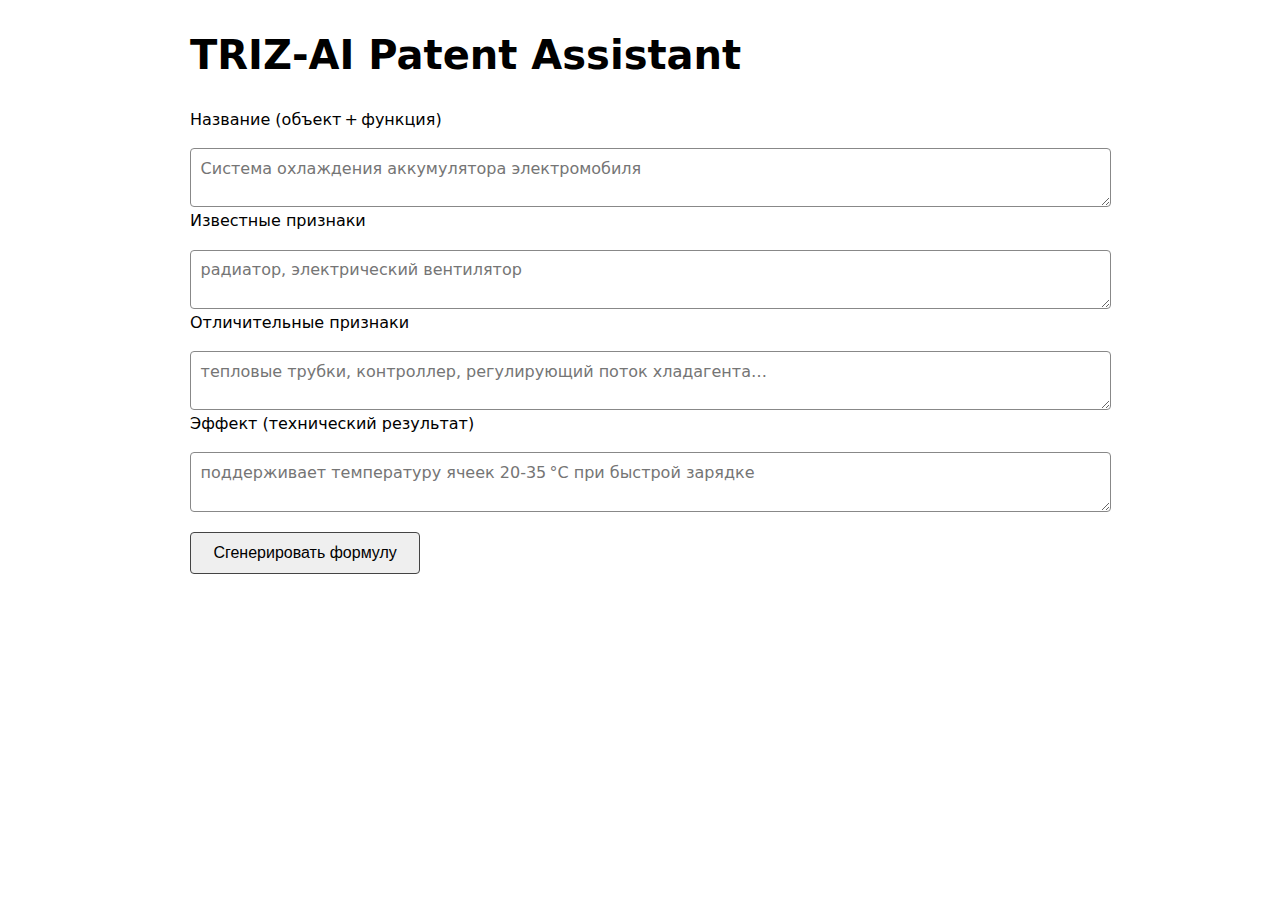
<file: docs/web/index.html>
<!DOCTYPE html>
<html lang="ru">
<head>
  <meta charset="UTF-8" />
  <title>TRIZ‑AI Patent Assistant</title>

  <!-- GitHub‑like минималистичный стиль -->
  <link rel="stylesheet" href="style.css" />
</head>
<body>
  <h1>TRIZ‑AI Patent Assistant</h1>

  <label for="title">Название (объект + функция)</label>
  <textarea id="title"   placeholder="Система охлаждения аккумулятора электромобиля"></textarea>

  <label for="known">Известные признаки</label>
  <textarea id="known"  placeholder="радиатор, электрический вентилятор"></textarea>

  <label for="distinct">Отличительные признаки</label>
  <textarea id="distinct" placeholder="тепловые трубки, контроллер, регулирующий поток хладагента…"></textarea>

  <label for="effect">Эффект (технический результат)</label>
  <textarea id="effect" placeholder="поддерживает температуру ячеек 20‑35 °C при быстрой зарядке"></textarea>

  <button id="btn">Сгенерировать формулу</button>

  <section id="result" class="hidden">
    <h2>Результат</h2>
    <pre><code id="formula"></code></pre>
    <button id="copy">📋 Скопировать</button>
  </section>

  <script src="main.js"></script>
</body>
</html>
</file>
<file: docs/web/style.css>
body {
  max-width: 900px;
  margin: 2rem auto;
  font-family: system-ui, sans-serif;
}

h1 { font-size: 2.5rem; margin-bottom: 2rem; }

label {
  display: block;
  margin-bottom: 1.2rem;
}

label span {
  display: block;
  font-weight: 600;
  margin-bottom: 0.4rem;
}

input, textarea {
  width: 100%;
  font: inherit;
  padding: 0.6rem;
  border: 1px solid #888;
  border-radius: 4px;
}

button {
  margin-top: 1rem;
  padding: 0.7rem 1.4rem;
  font-size: 1rem;
  border: 1px solid #444;
  border-radius: 4px;
  cursor: pointer;
}

#copy.hidden,
#result.hidden { display: none; }

pre {
  background: #f8f8f8;
  padding: 1rem;
  border-radius: 4px;
  white-space: pre-wrap;
  margin-top: 1.5rem;
}
</file>
